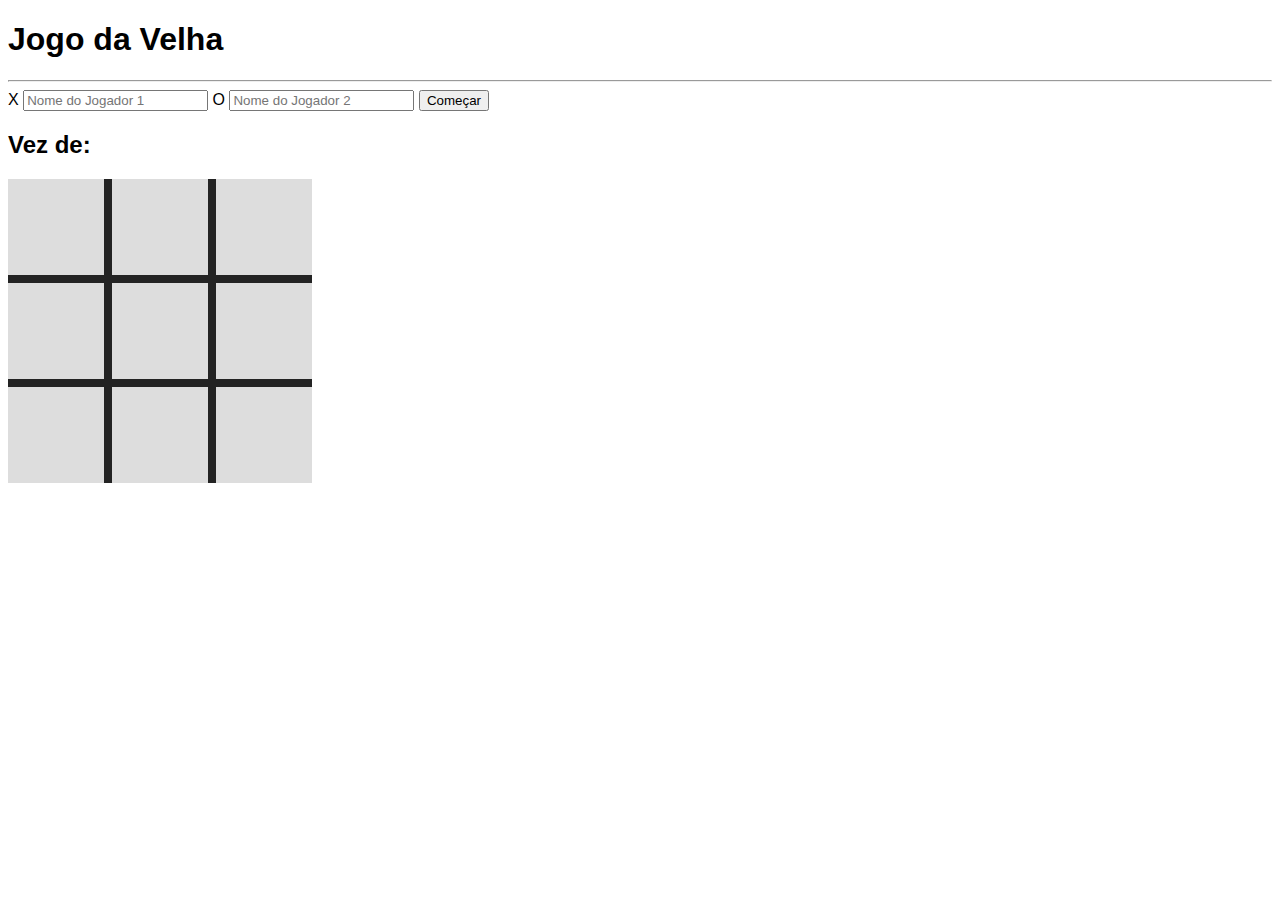
<file: index.html>
<!DOCTYPE html>
<html lang="pt-br">
<head>
    <meta charset="UTF-8">
    <meta http-equiv="X-UA-Compatible" content="IE=edge">
    <meta name="viewport" content="width=device-width, initial-scale=1.0">
    <title>Tic-Tac-Toe</title>
    <link rel="stylesheet" href="style.css">
</head>
<body>
    <h1>Jogo da Velha</h1>
    <hr>
    <label for="player1">X</label>
    <input type="text" id="player1" placeholder="Nome do Jogador 1">
    <label for="player2">O</label>
    <input type="text" id="player2" placeholder="Nome do Jogador 2">
    <button id="start">Começar</button>
    <h2>Vez de: <span id="turnPlayer"></span></h2>
    <section id="gameBoard">
        <span data-region="0.0"></span>
        <span data-region="0.1"></span>
        <span data-region="0.2"></span>
        <span data-region="1.0"></span>
        <span data-region="1.1"></span>
        <span data-region="1.2"></span>
        <span data-region="2.0"></span>
        <span data-region="2.1"></span>
        <span data-region="2.2"></span>
    </section>
    <script src="script.js"></script>
</body>
</html>
</file>
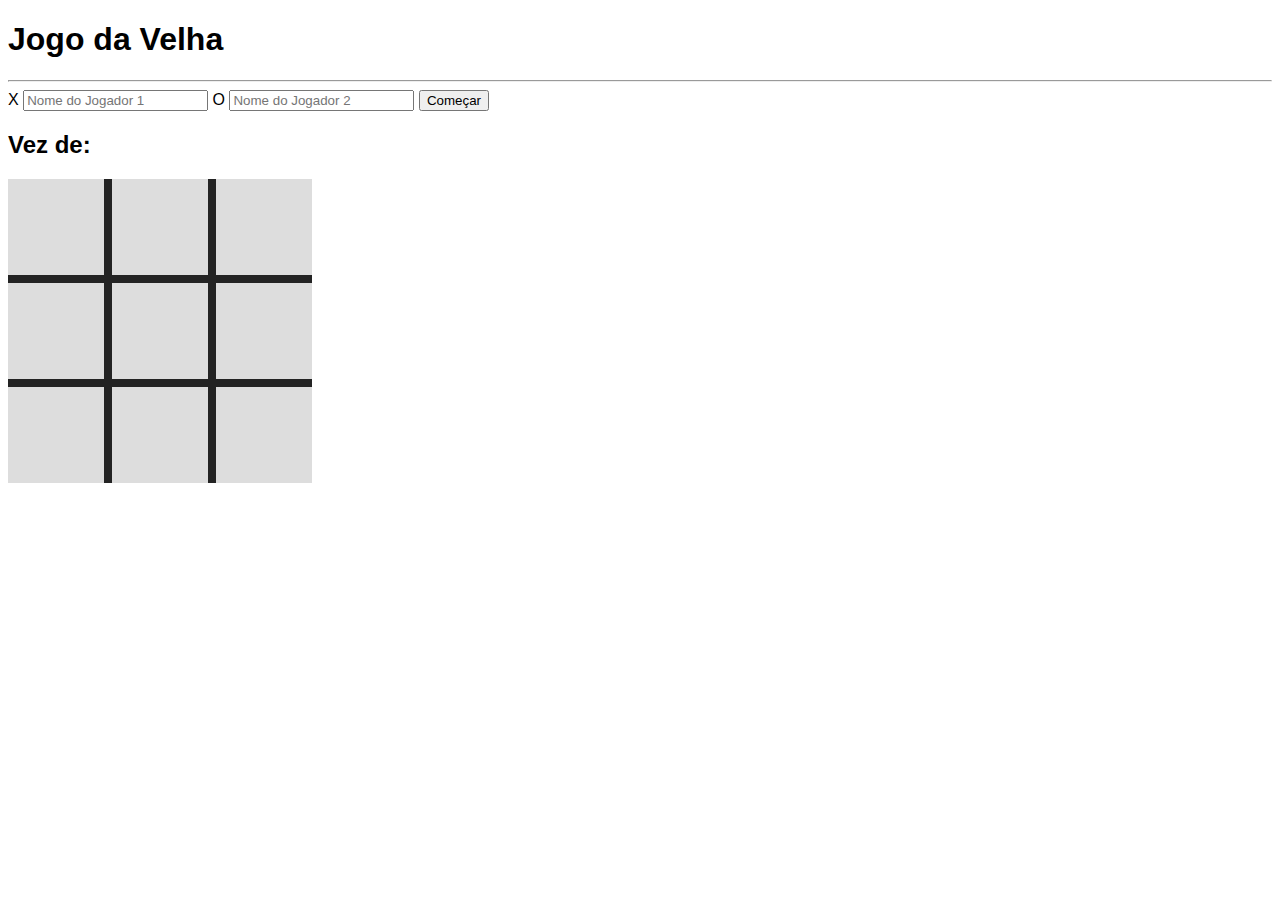
<file: resoluçao.html>
<!DOCTYPE html>
<html lang="pt-br">
<head>
    <meta charset="UTF-8">
    <meta http-equiv="X-UA-Compatible" content="IE=edge">
    <meta name="viewport" content="width=device-width, initial-scale=1.0">
    <title>Tic-Tac-toe</title>
    <link rel="stylesheet" href="resoluçao.css">
</head>
<body>
    <h1>Jogo da Velha</h1>
    <hr>
    <label for="player1">X</label>
    <input type="text" id="player1" placeholder="Nome do Jogador 1">
    <label for="player2">O</label>
    <input type="text" id="player2" placeholder="Nome do Jogador 2">
    <button id="start">Começar</button>
    <h2>Vez de: <span id="turnPlayer"></span></h2>
    <section id="gameBoard">
        <span class="cursor-pointer" data-region="0.0"></span>
        <span class="cursor-pointer" data-region="0.1"></span>
        <span class="cursor-pointer" data-region="0.2"></span>
        <span class="cursor-pointer" data-region="1.0"></span>
        <span class="cursor-pointer" data-region="1.1"></span>
        <span class="cursor-pointer" data-region="1.2"></span>
        <span class="cursor-pointer" data-region="2.0"></span>
        <span class="cursor-pointer" data-region="2.1"></span>
        <span class="cursor-pointer" data-region="2.2"></span>
    </section>
    <script src="teste.js"></script>
</body>
</html>
</file>
<file: style.css>
body {
    font-family: sans-serif;
}

#gameBoard {
    background-color: #232323;
    display: grid;
    grid-template-columns: 6rem 6rem 6rem;
    grid-template-rows: 6rem 6rem 6rem;
    gap: .5rem;
    margin-bottom: 1.5rem;
    max-width: 19rem;
}

#gameBoard span {
    background-color: #ddd;
    cursor: pointer;
    display: grid;
    place-content: center;
    font-size: 5rem;
}

#gameBoard span.win {
    background-color: #25a340;
}
</file>
<file: resoluçao.css>
body {
    font-family: sans-serif;
}

#gameBoard {
    background-color: #232323;
    display: grid;
    grid-template-columns: 6rem 6rem 6rem;
    grid-template-rows: 6rem 6rem 6rem;
    gap: .5rem;
    margin-bottom: 1.5rem;
    max-width: 19rem;
}

#gameBoard span {
    background-color: #ddd;
    cursor: pointer;
    display: grid;
    place-content: center;
    font-size: 5rem;
}

#gameBoard span.win {
    background-color: #25a340;
}
</file>
